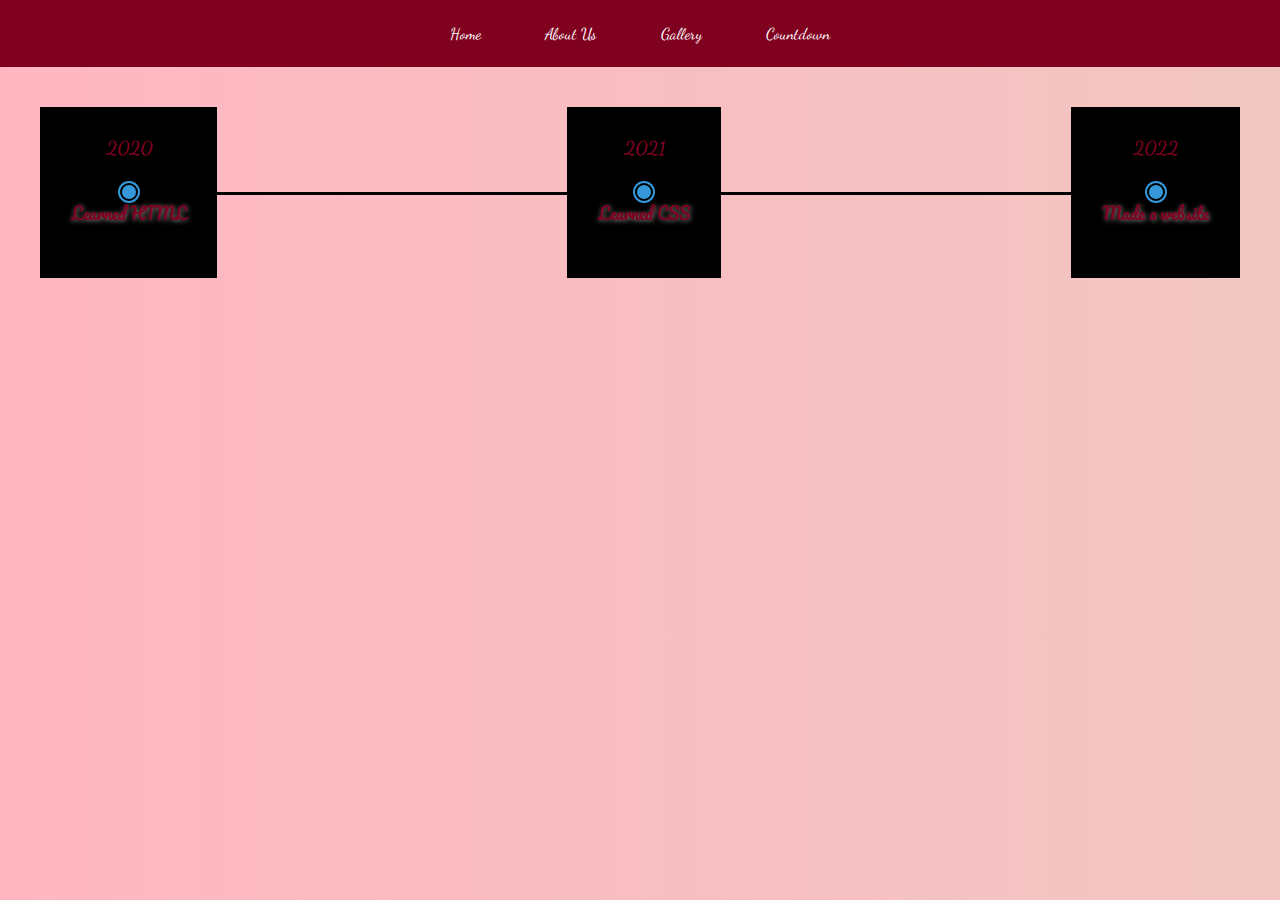
<file: gallery.html>
<!DOCTYPE html>
<html>
    <head> 

        <link href="https://fonts.googleapis.com/css2?family=Dancing+Script:wght@400;700&family=Pacifico&display=swap" rel="stylesheet">
        <link rel="stylesheet" href="style.css">
        <body>
            <nav>
                <a href="index.html">Home</a>
                <a href="about.html">About Us</a>
                <a href="gallery.html">Gallery</a>
                <a href="countdown.html">Countdown</a>
            </nav>

            <div class="timeline-horizontal">
                <div class="event">
                  <h3>2020</h3>
                  <p>Learned HTML</p>
                </div>
                <div class="event">
                  <h3>2021</h3>
                  <p>Learned CSS</p>
                </div>
                <div class="event">
                  <h3>2022</h3>
                  <p>Made a website</p>
                </div>
              </div>

        </body>
    </head>
</html>
</file>
<file: style.css>
body {
    font-family: 'Arial', sans-serif;
    background: linear-gradient(to right, #FFB6C1, #F1C6C2);
    color: #800020;
    padding: 0;
    margin: 0;
    text-align: center;
    font-family: 'Dancing Script', cursive;
}

nav {
    background-color: #800020;
    padding: 10px;
    text-align: center;
}

nav a {
    color: white;
    text-decoration: none;
    padding: 14px 20px;
    margin: 0 10px;
    display: inline-block;
}

nav a:hover {
    background-color: #a40028;
}

h1, p {
    text-align: center;
    max-width: 800px;
    margin:20px auto;
    padding:20px;
    font-family: 'Pacifico', cursive;
    color: #800020;
}

p {
    text-shadow: 1px 1px 5px rgba(255, 255, 255, 0.5);
    animation: fadeIn 3s ease-in;
    opacity: 1;
}
title {
    color: #800020;
}

@keyframes pulse {
    0% {
      transform: scale(1);
      opacity: 0.8;
    }
    50% {
      transform: scale(1.2);
      opacity: 1;
    }
    100% {
      transform: scale(1);
      opacity: 0.8;
    }
  }

  .heart {
    font-size: 2rem;
    color: #FF69B4; /* Hot pink heart */
    animation: pulse 1.5s ease-in-out infinite;
    margin: 10px;
  }

  @keyframes fadeIn {
    from {
        opacity: 0;
    }
    to {
        opacity: 1
    }
  }

#countdown {
    font-size: 64px;
}

hr {
    color: black
}

.timeline-horizontal {
    display: flex;
    justify-content: space-between;
    align-items: center;
    position: relative;
    margin: 40px;
  }
  
  .timeline-horizontal::before {
    content: '';
    position: absolute;
    top: 50%;
    left: 0;
    width: 100%;
    height: 3px;
    background: black;
    z-index: 0;
  }
  
  .event {
    position: relative;
    background: black;
    padding: 10px;
    border: 1px solid black;
    text-align: center;
    z-index: 1;
  }
  
  .event::before {
    content: '';
    position: absolute;
    top: 50%;
    left: 50%;
    width: 14px;
    height: 14px;
    background: #3498db;
    border-radius: 50%;
    transform: translate(-50%, -50%);
    border: 2px solid black;
    box-shadow: 0 0 0 2px #3498db;
  }
</file>
